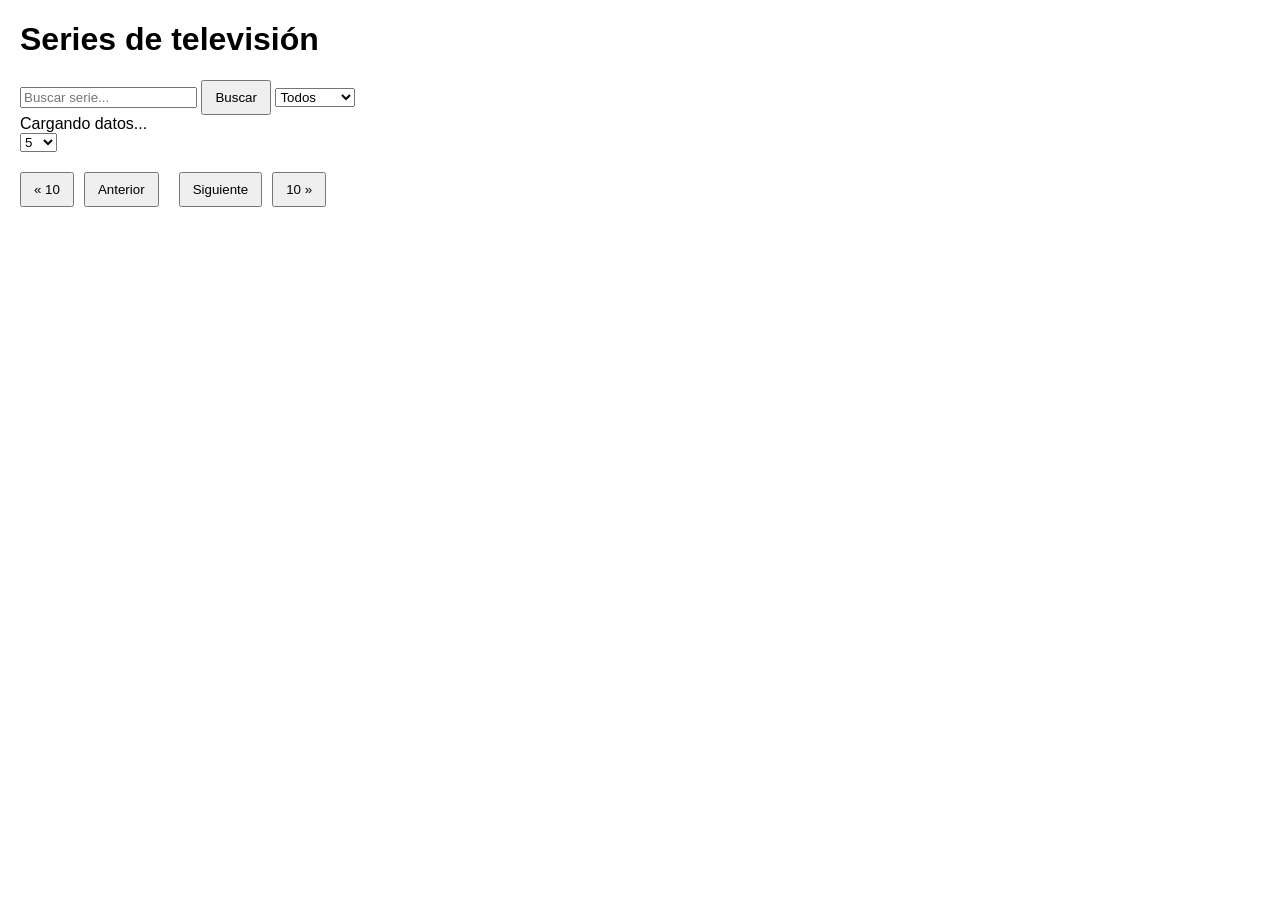
<file: Index.html>
<!DOCTYPE html>
<html lang="en">
<head>
    <meta charset="UTF-8">
    <meta name="viewport" content="width=device-width, initial-scale=1.0">
    <title>Movie Explorer</title>
    <link rel="stylesheet" href="./styles.css">
</head>
<body>
    <h1>Series de televisión</h1>
    <input type="text" id="search" placeholder="Buscar serie..." />
    <button id="search-btn">Buscar</button>
    <select id="genre-filter">
        <option value="all">Todos</option>
        <option value="Drama">Drama</option>
        <option value="Comedy">Comedia</option>
        <option value="Action">Acción</option>
        <option value="Thriller">Thriller</option>
        <option value="Romance">Romance</option>
        <option value="Science-Fiction">Sci-Fi</option>
        <option value="Horror">Terror</option>
    </select>   
    <div id="loader">Cargando datos...</div>
    <div id="error"></div>
    <select id="items-per-page">
        <option value="5">5</option>
        <option value="10">10</option>
        <option value="20">20</option>
        <option value="50">50</option>
    </select>
    <div id="controles">
        <button id="prev-10-btn">« 10</button>
        <button id="prev-btn">Anterior</button>

        <span id="page-info"></span>

        <button id="next-btn">Siguiente</button>
        <button id="next-10-btn">10 »</button>
        
    </div>
    
    <div id="galeria"></div>
    
    <script type="module" src="./scripts/main.js"></script>
</body>
</html>
</file>
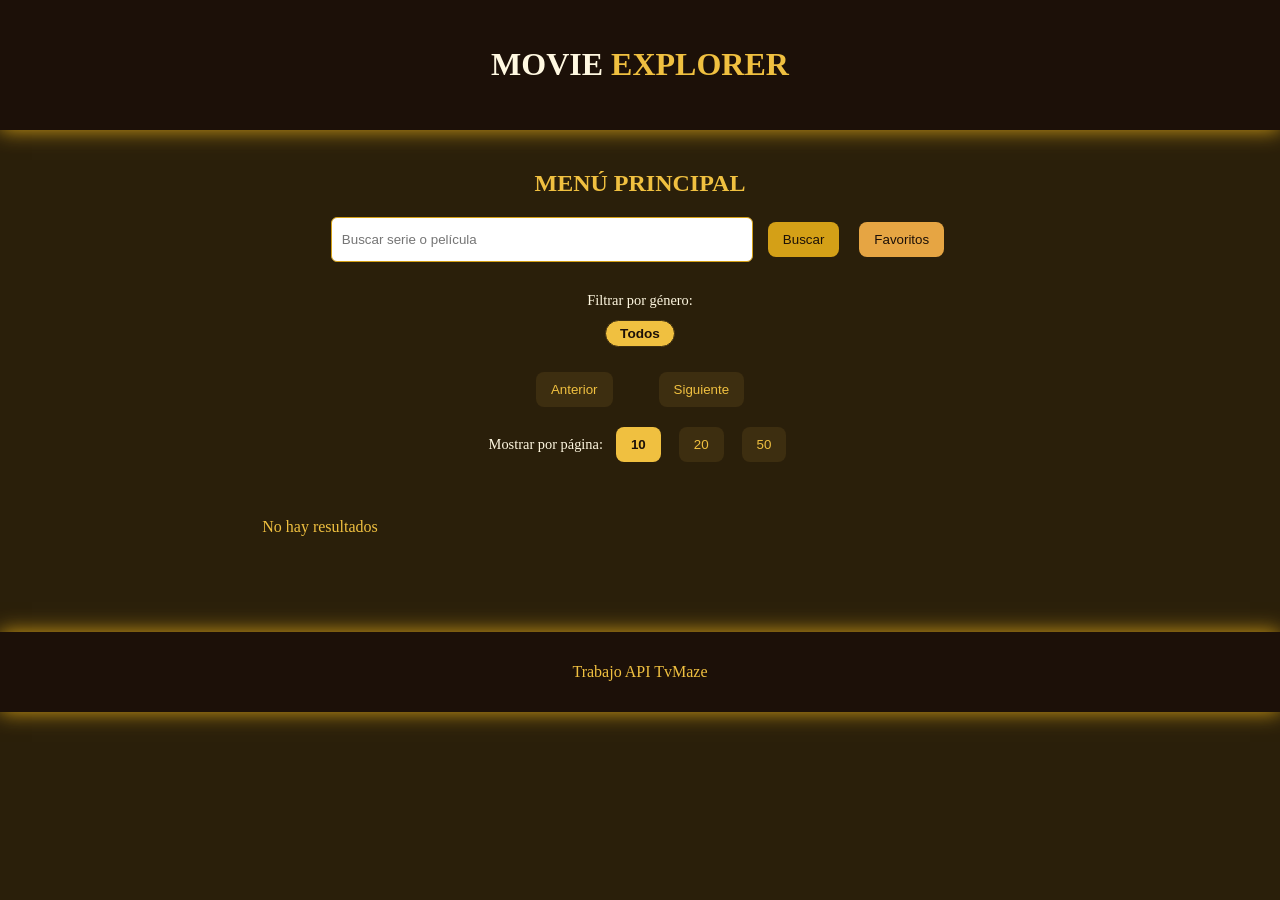
<file: index.html>
<!DOCTYPE html>
<html lang="es">
<head>
    <meta charset="UTF-8">
    <meta name="viewport" content="width=device-width, initial-scale=1.0">
    <title>Menu principal</title>
    <link rel="stylesheet" href="./css/style.css">
    <script type="module" src="./scripts/main.js"></script>
</head>
<body>
    <header class="encabezado">
        <h1 class="logo">MOVIE<span> EXPLORER</span></h1>
    </header>

    <main class="main">
        <h2 class="titulo">MENÚ PRINCIPAL</h2>

        <form id="formPelis">
            <input type="text" id="pelicula" placeholder="Buscar serie o película">
            <button type="submit" id="buscar">Buscar</button>
            <button type="button" id="favoritos">Favoritos</button>
        </form>

        <div id="historial"></div>
        <div id="filtros"></div>

        <div class="botones">
            <div class="fila-botones">
                <button id="btnPrev">Anterior</button>
                <span id="indicadorPagina"></span>
                <button id="btnNext">Siguiente</button>
            </div>
            <div class="fila-botones selector-pagina">
                <span>Mostrar por página:</span>
                <button class="btn-por-pagina" data-val="10">10</button>
                <button class="btn-por-pagina" data-val="20">20</button>
                <button class="btn-por-pagina" data-val="50">50</button>
            </div>
            <div id="paginacion"></div>
        </div>

        <div class="tarjetas"></div>

    </main>

    <footer class="footer">
        <p>Trabajo API TvMaze</p>
    </footer>
</body>
</html>
</file>
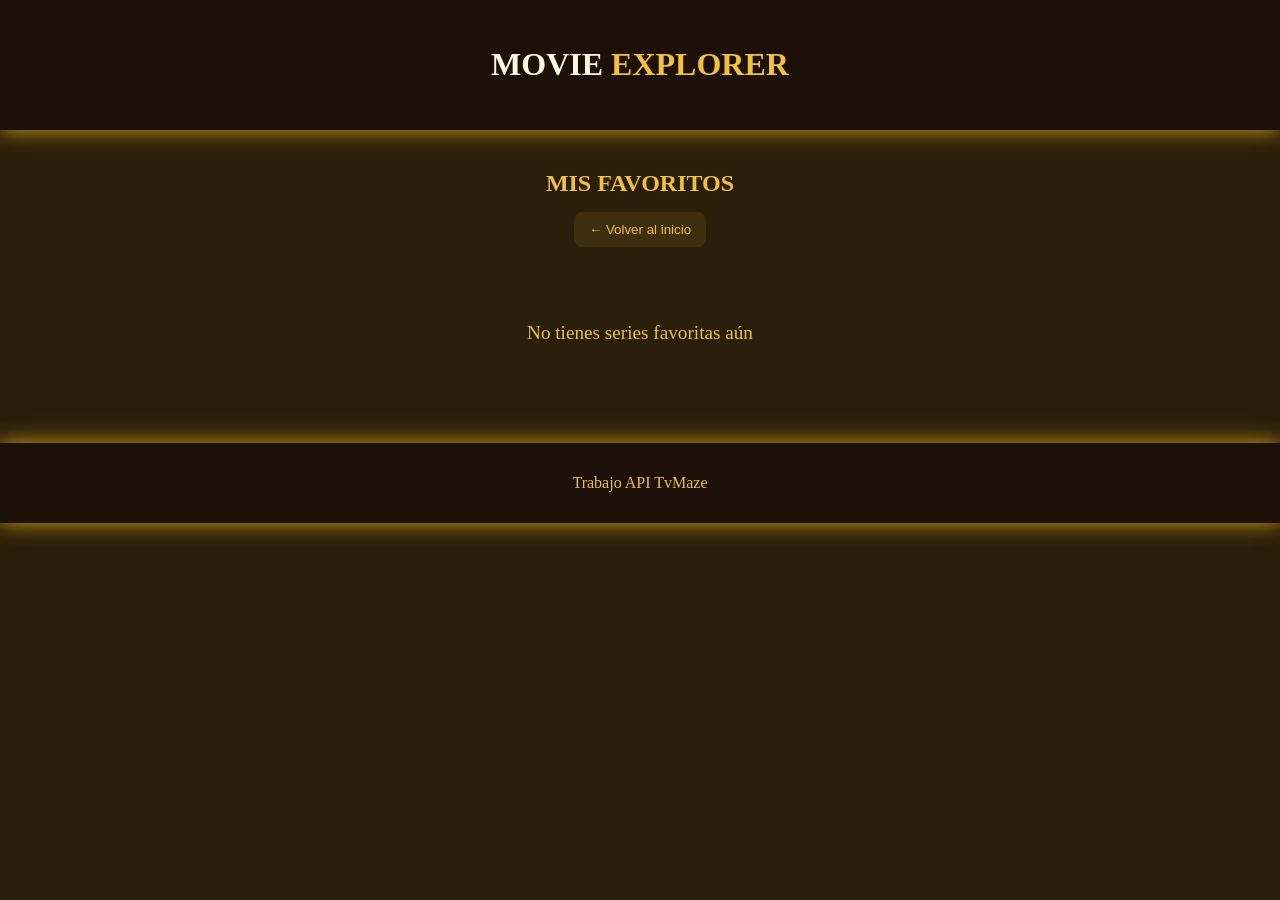
<file: favorites.html>
<!DOCTYPE html>
<html lang="es">
<head>
    <meta charset="UTF-8">
    <meta name="viewport" content="width=device-width, initial-scale=1.0">
    <title>Favoritos Movie Explorer</title>
    <link rel="stylesheet" href="./css/favorites.css">
    <script type="module" src="./scripts/favorites.js"></script>
</head>
<body>
    <header class="encabezado">
        <h1 class="logo">MOVIE<span> EXPLORER</span></h1>
    </header>

    <main class="main">
        <h2 class="titulo">MIS FAVORITOS</h2>
        <div class="fila-botones">
            <a href="index.html"><button class="btn-volver">← Volver al inicio</button></a>
        </div>
        <div class="tarjetas" id="tarjetas"></div>
    </main>

    <footer class="footer">
        <p>Trabajo API TvMaze</p>
    </footer>
</body>
</html>
</file>
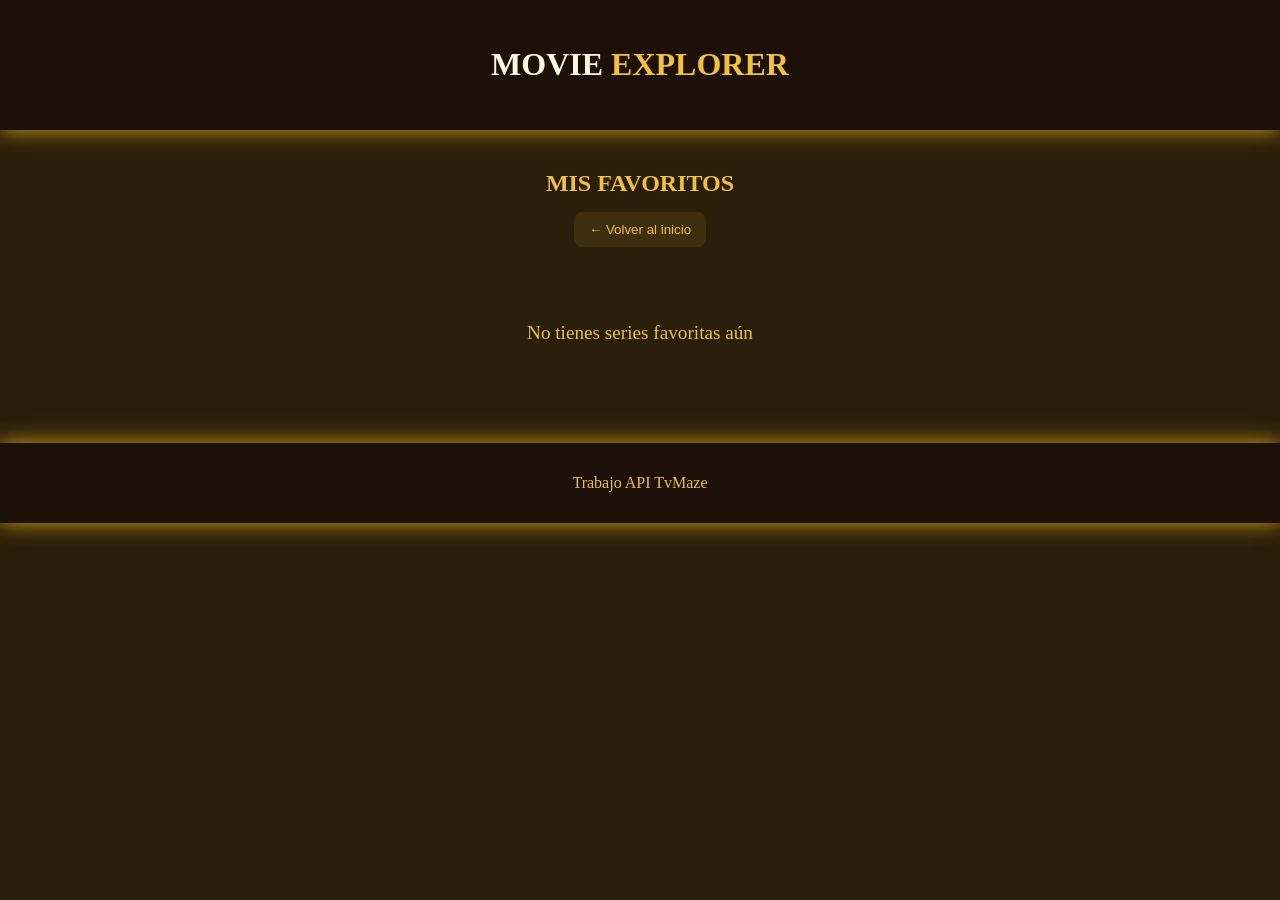
<file: Favoritos.html>
<!DOCTYPE html>
<html lang="es">
<head>
    <meta charset="UTF-8">
    <meta name="viewport" content="width=device-width, initial-scale=1.0">
    <title>Favoritos Movie Explorer</title>
    <link rel="stylesheet" href="Favoritosestilos.css">
    <script type="module" src="./Scripts/favorites.js"></script>
</head>
<body>
    <header class="encabezado">
        <h1 class="logo">MOVIE<span> EXPLORER</span></h1>
    </header>

    <main class="main">
        <h2 class="titulo">MIS FAVORITOS</h2>
        <div class="fila-botones">
            <a href="Principal.html"><button class="btn-volver">← Volver al inicio</button></a>
        </div>
        <div class="tarjetas" id="tarjetas"></div>
    </main>

    <footer class="footer">
        <p>Trabajo API TvMaze</p>
    </footer>
</body>
</html>
</file>
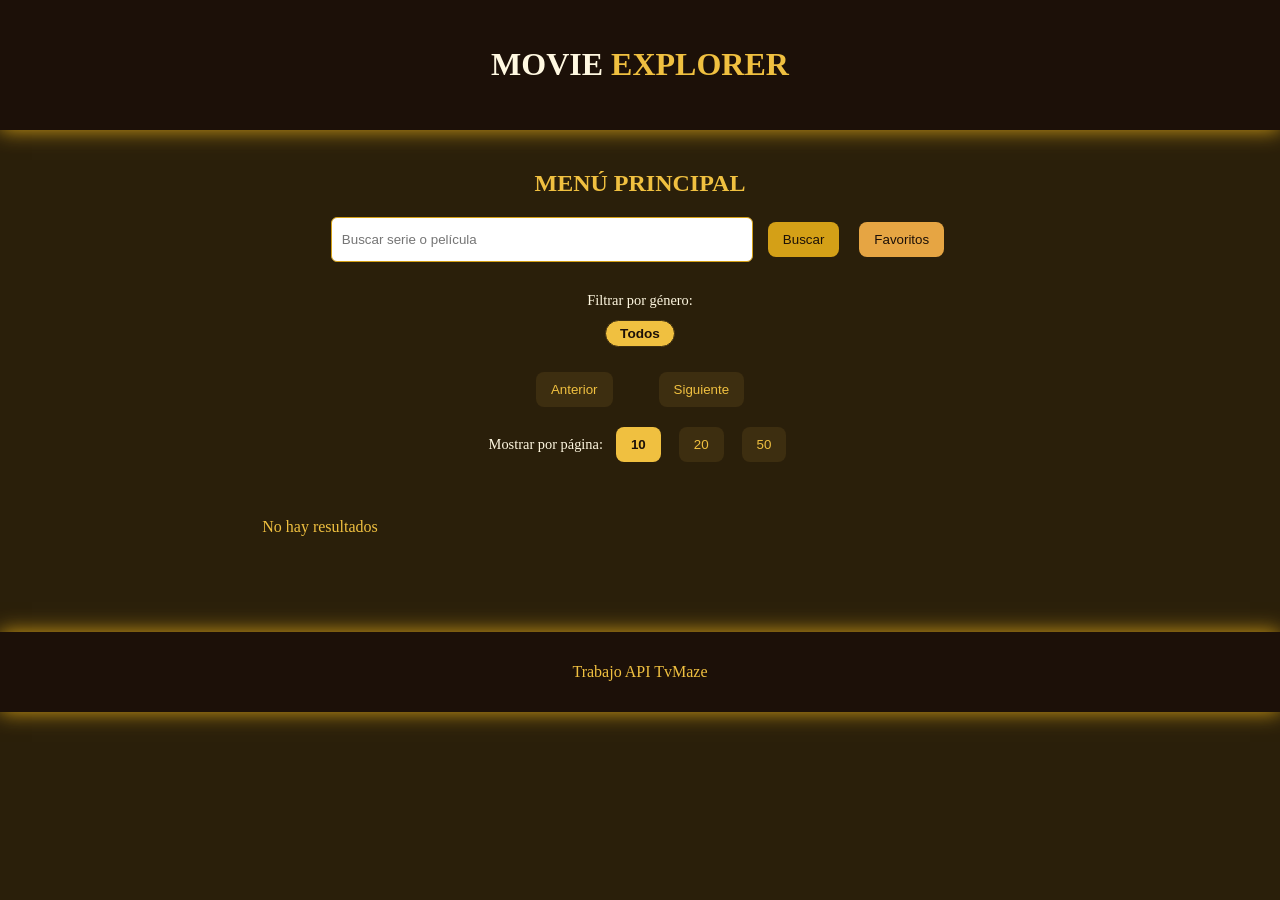
<file: Principal.html>
<!DOCTYPE html>
<html lang="es">
<head>
    <meta charset="UTF-8">
    <meta name="viewport" content="width=device-width, initial-scale=1.0">
    <title>Menu principal</title>
    <link rel="stylesheet" href="Principalestilos.css">
    <script type="module" src="./Scripts/main.js"></script>
</head>
<body>
    <header class="encabezado">
        <h1 class="logo">MOVIE<span> EXPLORER</span></h1>
    </header>

    <main class="main">
        <h2 class="titulo">MENÚ PRINCIPAL</h2>

        <form id="formPelis">
            <input type="text" id="pelicula" placeholder="Buscar serie o película">
            <button type="submit" id="buscar">Buscar</button>
            <button type="button" id="favoritos">Favoritos</button>
        </form>

        <div id="historial"></div>
        <div id="filtros"></div>

        <div class="botones">
            <div class="fila-botones">
                <button id="btnPrev">Anterior</button>
                <span id="indicadorPagina"></span>
                <button id="btnNext">Siguiente</button>
            </div>
            <div class="fila-botones selector-pagina">
                <span>Mostrar por página:</span>
                <button class="btn-por-pagina" data-val="10">10</button>
                <button class="btn-por-pagina" data-val="20">20</button>
                <button class="btn-por-pagina" data-val="50">50</button>
            </div>
            <div id="paginacion"></div>
        </div>

        <div class="tarjetas"></div>

    </main>

    <footer class="footer">
        <p>Trabajo API TvMaze</p>
    </footer>
</body>
</html>
</file>
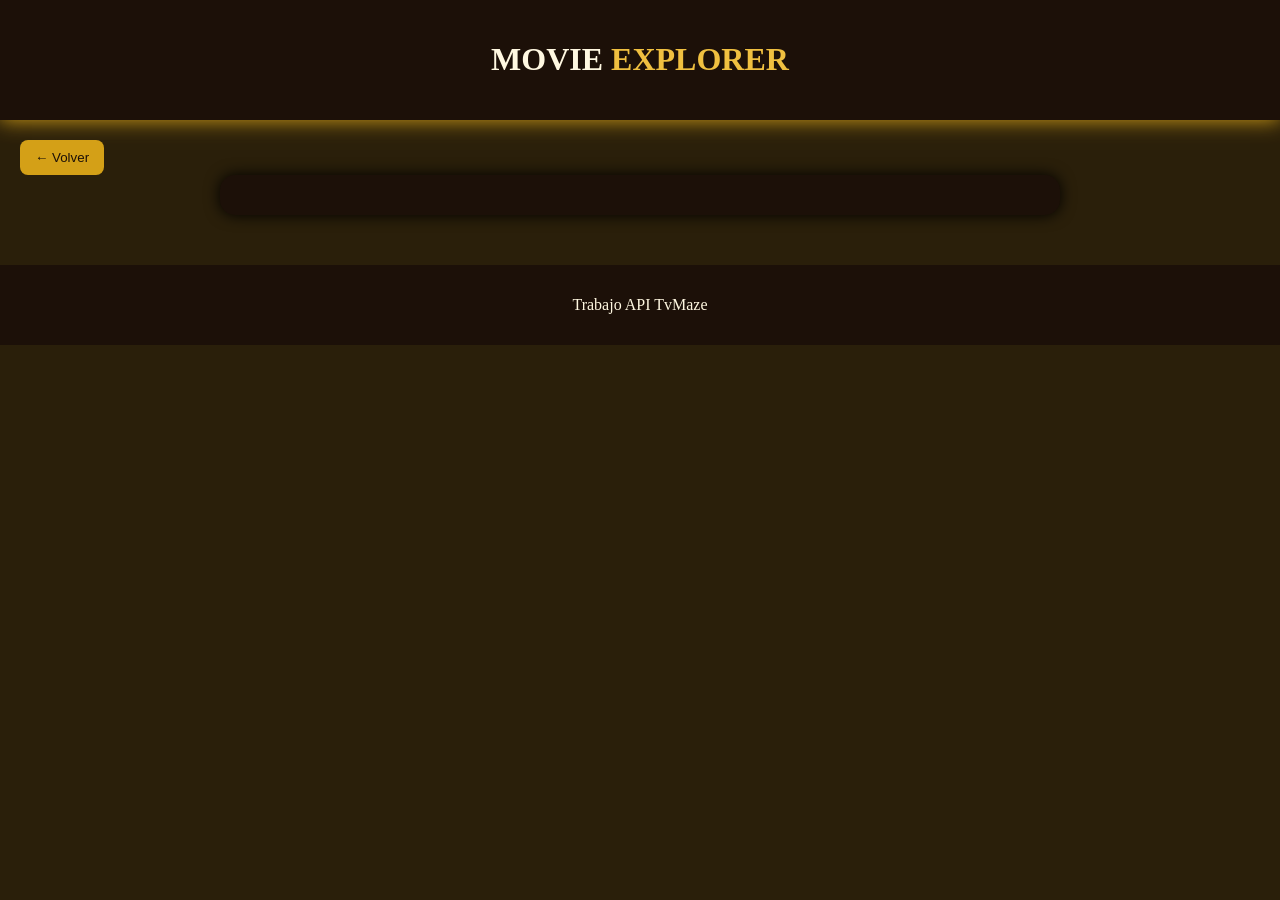
<file: show.html>
<!DOCTYPE html>
<html lang="es">
<head>
    <meta charset="UTF-8">
    <meta name="viewport" content="width=device-width, initial-scale=1.0">
    <title>Detalle de la película</title>
    <link rel="stylesheet" href="./css/show.css">
    <script type="module" src="./scripts/show.js"></script>
</head>
<body>

<header class="encabezado">
    <h1 class="logo">MOVIE<span> EXPLORER</span></h1>
</header>

<main class="main">
    <div class="fila-botones">
        <a href="index.html"><button class="btn-volver">← Volver</button></a>
    </div>

    <div id="detalle" class="detalle"></div>
</main>

<footer class="footer">
    <p>Trabajo API TvMaze</p>
</footer>

</body>
</html>
</file>
<file: styles.css>
body {
    font-family: Arial, sans-serif;
    margin: 20px;
}

#galeria {
    display: grid;
    grid-template-columns: repeat(auto-fit, minmax(250px, 1fr));
    gap: 20px;
}

.serie-card {
    border-radius: 10px;
    overflow: hidden;
    box-shadow: 0 4px 10px rgba(0,0,0,0.2);
    background: white;
    transition: transform 0.2s;
}

.serie-card:hover {
    transform: scale(1.03);
}

.obra {
    width: 100%;
    height: 300px;
    object-fit: cover;
}

.info {
    padding: 10px;
}

h2 {
    font-size: 18px;
    padding: 10px;
}

#controles {
    margin: 20px 0;
    display: flex;
    gap: 10px;
    flex-wrap: wrap;
}

button {
    padding: 8px 12px;
    cursor: pointer;
}
</file>
<file: css/style.css>
body {
    display: block;
    font-family: Georgia, serif;
    margin: 0px;
    background: #2A1F0A;
}

.encabezado {
    text-align: center;
    box-shadow: 0 0 20px #D4A017;
    background: #1C1008;
    padding: 20px;
    border: 5px solid #1C1008;
    
}

h1 {
    display: block;
    font-size: 2rem;
    color: #FFF8E1;
}

p {
    color: #F0C040;
}

.titulo {
    color: #F0C040;
    text-align: center;
    margin: 5px 0px 0px;
}

.logo span {
    color: #F0C040;
}

form {
    display: flex;
    justify-content: center;
    gap: 10px;
    margin-bottom: 30px;
    margin-top: 20px;
}

input {
    padding: 10px;
    border: 1px solid #D4A017;
    border-radius: 6px;
    width: 100%;
    max-width: 400px;
   
}

.main {
    padding: 20px;
    margin: auto;
}

.titulo {
    text-align: center;
    margin: 20px 0px 10px;
}

.tarjetas {
    display: grid;
    grid-template-columns: repeat(1, 1fr);
    margin-bottom: 30px;
    gap: 20px;
    text-align: center;
    justify-content: center;
}

.tarjeta {
    text-align: center;
    background: #1C1008;
    padding: 25px 10px;
    border-radius: 20px;
    border: 2px solid #3D2E10;
    transform: scale(1);
    box-shadow: 0 1px 10px #1C1008;
    transition: transform 0.3s ease, box-shadow 0.3s ease;
    color: #FFF8E1;
    cursor: pointer;
}

.tarjeta:hover {
    transform: scale(1.08);
    box-shadow: 0 3px 25px #D4A017;
}

#resultado {
    display: grid;
    grid-template-columns: 1fr;
    justify-items: center;
}

button {
    padding: 10px 15px;
    margin: 5px;
    border: none;
    border-radius: 8px;
    background-color: #3D2E10;
    color: #F0C040;
    cursor: pointer;
    transition: 0.3s;
    
}

button:hover {
    background-color: #D4A017;
    
}

.botones {
    display: flex;
    flex-direction: column;
    align-items: center;
    gap: 10px;
    margin-top: 15px;
    margin-bottom: 20px;
}

.fila-botones {
    display: flex;
    justify-content: center;
    gap: 8px;
    flex-wrap: wrap;
}

@keyframes pulse {
    from {
        transform: scaleX(1.0);
    }
    to {
        transform: scaleX(0.95);
    }
}

.footer  {
    background: #1C1008;
    text-align: center;
    padding: 15px;
    margin-top: 30px;
    box-shadow: 0 0 20px #D4A017;
}

@media (min-width: 600px) {
    .tarjetas {
        grid-template-columns: repeat(2, 250px);
    }
}

@media (min-width: 900px) {
    .tarjetas {
        grid-template-columns: repeat(3, 250px);
    }
}

@media (min-width: 1200px) {
    .tarjetas {
        grid-template-columns: repeat(3, 300px);
    }
}

#menos2, #mas2, #menos5, #mas5 {
    background-color: #F0C040;
    color: #1C1008;
    
}

#menos2:hover, #mas2:hover, #menos5:hover, #mas5:hover {
    background-color: #D4A017;
    color: #1C1008;
}

#paginacion {
    display: flex;
    justify-content: center;
    flex-wrap: wrap;
    gap: 5px;
    margin-top: 5px;
}

#paginacion button {
    margin: 3px;
    padding: 8px 12px;
    border-radius: 6px;
    border: none;
    cursor: pointer;
}

#buscar {
    background-color: #D4A017;
    color: #1C1008;
    
}

#buscar:hover {
    background-color: #D4A017;
    color: #1C1008;
}

#favoritos {
    background-color: #e6a543;
    color: #1C1008;
    
}

#favoritos:hover {
    background-color:#D4A017;
    color: #1C1008;
}

#buscar:hover{
    background-color:#F0C040;
}
.tarjeta img {
    width: 100%;
    height: 280px;
    object-fit: cover;
    border-radius: 10px;
    margin-bottom: 10px;
}

.tarjeta .generos {
    font-size: 0.85rem;
    color: #D4A017;
    margin: 4px 0;
}

.tarjeta .rating {
    font-size: 0.9rem;
    color: #FFF8E1;
    margin: 4px 0;
}

.tarjeta-botones {
    display: flex;
    flex-direction: column;
    gap: 8px;
    margin-top: 10px;
}

.tarjeta-botones a {
    text-decoration: none;
}

.btn-detalle {
    width: 100%;
    background-color: #3D2E10;
    color: #F0C040;
}

.btn-favorito {
    width: 100%;
    background-color: #D4A017;
    color: #1C1008;
}

#indicadorPagina {
    color: #F0C040;
    font-size: 0.95rem;
    padding: 0 10px;
    align-self: center;
}

.selector-pagina {
    align-items: center;
}

.selector-pagina span {
    color: #FFF8E1;
    font-size: 0.9rem;
}

.btn-por-pagina.activo {
    background-color: #F0C040;
    color: #1C1008;
    font-weight: bold;
}

#paginacion button.pagina-activa {
    background-color: #F0C040;
    color: #1C1008;
    font-weight: bold;
}

#indicadorPagina {
    color: #F0C040;
    font-size: 0.95rem;
    padding: 0 10px;
    align-self: center;
}

.selector-pagina {
    align-items: center;
}

.selector-pagina span {
    color: #FFF8E1;
    font-size: 0.9rem;
}

.btn-por-pagina.activo {
    background-color: #F0C040;
    color: #1C1008;
    font-weight: bold;
}

#paginacion button.pagina-activa {
    background-color: #F0C040;
    color: #1C1008;
    font-weight: bold;
}

#historial {
    text-align: center;
    margin: 10px 0;
}

.historial-titulo {
    color: #FFF8E1;
    font-size: 0.9rem;
    margin-bottom: 6px;
}

.historial-lista {
    display: flex;
    flex-wrap: wrap;
    justify-content: center;
    gap: 8px;
}

.btn-historial {
    background-color: #1C1008;
    color: #D4A017;
    border: 1px solid #D4A017;
    padding: 5px 12px;
    border-radius: 20px;
    font-size: 0.85rem;
    cursor: pointer;
    transition: 0.3s;
}

.btn-historial:hover {
    background-color: #D4A017;
    color: #1C1008;
}

#filtros {
    text-align: center;
    margin: 10px 0 15px;
}

.filtros-titulo {
    color: #FFF8E1;
    font-size: 0.9rem;
    margin-bottom: 6px;
}

.filtros-lista {
    display: flex;
    flex-wrap: wrap;
    justify-content: center;
    gap: 8px;
}

.btn-filtro {
    background-color: #1C1008;
    color: #F0C040;
    border: 1px solid #3D2E10;
    padding: 5px 14px;
    border-radius: 20px;
    font-size: 0.85rem;
    cursor: pointer;
    transition: 0.3s;
}

.btn-filtro:hover {
    background-color: #3D2E10;
}

.btn-filtro.activo {
    background-color: #F0C040;
    color: #1C1008;
    font-weight: bold;
}
</file>
<file: css/favorites.css>
body {
    display: block;
    font-family: Georgia, serif;
    margin: 0px;
    background: #2A1F0A;
}

.encabezado {
    text-align: center;
    box-shadow: 0 0 20px #D4A017;
    background: #1C1008;
    padding: 20px;
    border: 5px solid #1C1008;
}

h1 {
    display: block;
    font-size: 2rem;
    color: #FFF8E1;
}

p {
    color: #F0C040;
}

.titulo {
    color: #F0C040;
    text-align: center;
    margin: 20px 0px 10px;
}

.logo span {
    color: #F0C040;
}

.main {
    padding: 20px;
    margin: auto;
}

.fila-botones {
    display: flex;
    justify-content: center;
    margin-bottom: 20px;
}

.btn-volver {
    padding: 10px 15px;
    border: none;
    border-radius: 8px;
    background-color: #3D2E10;
    color: #F0C040;
    cursor: pointer;
    transition: 0.3s;
    text-decoration: none;
}

.btn-volver:hover {
    background-color: #D4A017;
    color: #1C1008;
}

.tarjetas {
    display: grid;
    grid-template-columns: repeat(1, 1fr);
    margin-bottom: 30px;
    gap: 20px;
    text-align: center;
    justify-content: center;
}

.tarjeta {
    text-align: center;
    background: #1C1008;
    padding: 25px 10px;
    border-radius: 20px;
    border: 2px solid #3D2E10;
    box-shadow: 0 1px 10px #1C1008;
    transition: transform 0.3s ease, box-shadow 0.3s ease;
    color: #FFF8E1;
}

.tarjeta:hover {
    transform: scale(1.08);
    box-shadow: 0 3px 25px #D4A017;
}

.tarjeta img {
    width: 100%;
    height: 280px;
    object-fit: cover;
    border-radius: 10px;
    margin-bottom: 10px;
}

.tarjeta h3 {
    color: #FFF8E1;
    margin: 8px 0 4px;
}

.tarjeta .generos {
    font-size: 0.85rem;
    color: #D4A017;
    margin: 4px 0;
}

.tarjeta .rating {
    font-size: 0.9rem;
    color: #FFF8E1;
    margin: 4px 0;
}

.tarjeta-botones {
    display: flex;
    flex-direction: column;
    gap: 8px;
    margin-top: 10px;
}

.tarjeta-botones a {
    text-decoration: none;
}

button {
    padding: 10px 15px;
    margin: 5px;
    border: none;
    border-radius: 8px;
    background-color: #3D2E10;
    color: #F0C040;
    cursor: pointer;
    transition: 0.3s;
}

button:hover {
    background-color: #D4A017;
}

.btn-detalle {
    width: 100%;
    background-color: #3D2E10;
    color: #F0C040;
}

.btn-eliminar {
    width: 100%;
    background-color: #8B0000;
    color: #FFF8E1;
}

.btn-eliminar:hover {
    background-color: #cc0000;
    color: #FFF8E1;
}

.mensaje-vacio {
    text-align: center;
    color: #F0C040;
    font-size: 1.2rem;
    margin-top: 50px;
    grid-column: 1 / -1;
    width: 100%;
}

.footer {
    background: #1C1008;
    text-align: center;
    padding: 15px;
    margin-top: 30px;
    box-shadow: 0 0 20px #D4A017;
}

@media (min-width: 600px) {
    .tarjetas {
        grid-template-columns: repeat(2, 250px);
        justify-content: center;
    }
}

@media (min-width: 900px) {
    .tarjetas {
        grid-template-columns: repeat(3, 250px);
        justify-content: center;
    }
}

@media (min-width: 1200px) {
    .tarjetas {
        grid-template-columns: repeat(3, 300px);
        justify-content: center;
    }
}
</file>
<file: Favoritosestilos.css>
body {
    display: block;
    font-family: Georgia, serif;
    margin: 0px;
    background: #2A1F0A;
}

.encabezado {
    text-align: center;
    box-shadow: 0 0 20px #D4A017;
    background: #1C1008;
    padding: 20px;
    border: 5px solid #1C1008;
}

h1 {
    display: block;
    font-size: 2rem;
    color: #FFF8E1;
}

p {
    color: #F0C040;
}

.titulo {
    color: #F0C040;
    text-align: center;
    margin: 20px 0px 10px;
}

.logo span {
    color: #F0C040;
}

.main {
    padding: 20px;
    margin: auto;
}

.fila-botones {
    display: flex;
    justify-content: center;
    margin-bottom: 20px;
}

.btn-volver {
    padding: 10px 15px;
    border: none;
    border-radius: 8px;
    background-color: #3D2E10;
    color: #F0C040;
    cursor: pointer;
    transition: 0.3s;
    text-decoration: none;
}

.btn-volver:hover {
    background-color: #D4A017;
    color: #1C1008;
}

.tarjetas {
    display: grid;
    grid-template-columns: repeat(1, 1fr);
    margin-bottom: 30px;
    gap: 20px;
    text-align: center;
    justify-content: center;
}

.tarjeta {
    text-align: center;
    background: #1C1008;
    padding: 25px 10px;
    border-radius: 20px;
    border: 2px solid #3D2E10;
    box-shadow: 0 1px 10px #1C1008;
    transition: transform 0.3s ease, box-shadow 0.3s ease;
    color: #FFF8E1;
}

.tarjeta:hover {
    transform: scale(1.08);
    box-shadow: 0 3px 25px #D4A017;
}

.tarjeta img {
    width: 100%;
    height: 280px;
    object-fit: cover;
    border-radius: 10px;
    margin-bottom: 10px;
}

.tarjeta h3 {
    color: #FFF8E1;
    margin: 8px 0 4px;
}

.tarjeta .generos {
    font-size: 0.85rem;
    color: #D4A017;
    margin: 4px 0;
}

.tarjeta .rating {
    font-size: 0.9rem;
    color: #FFF8E1;
    margin: 4px 0;
}

.tarjeta-botones {
    display: flex;
    flex-direction: column;
    gap: 8px;
    margin-top: 10px;
}

.tarjeta-botones a {
    text-decoration: none;
}

button {
    padding: 10px 15px;
    margin: 5px;
    border: none;
    border-radius: 8px;
    background-color: #3D2E10;
    color: #F0C040;
    cursor: pointer;
    transition: 0.3s;
}

button:hover {
    background-color: #D4A017;
}

.btn-detalle {
    width: 100%;
    background-color: #3D2E10;
    color: #F0C040;
}

.btn-eliminar {
    width: 100%;
    background-color: #8B0000;
    color: #FFF8E1;
}

.btn-eliminar:hover {
    background-color: #cc0000;
    color: #FFF8E1;
}

.mensaje-vacio {
    text-align: center;
    color: #F0C040;
    font-size: 1.2rem;
    margin-top: 50px;
    grid-column: 1 / -1;
    width: 100%;
}

.footer {
    background: #1C1008;
    text-align: center;
    padding: 15px;
    margin-top: 30px;
    box-shadow: 0 0 20px #D4A017;
}

@media (min-width: 600px) {
    .tarjetas {
        grid-template-columns: repeat(2, 250px);
        justify-content: center;
    }
}

@media (min-width: 900px) {
    .tarjetas {
        grid-template-columns: repeat(3, 250px);
        justify-content: center;
    }
}

@media (min-width: 1200px) {
    .tarjetas {
        grid-template-columns: repeat(3, 300px);
        justify-content: center;
    }
}
</file>
<file: Principalestilos.css>
body {
    display: block;
    font-family: Georgia, serif;
    margin: 0px;
    background: #2A1F0A;
}

.encabezado {
    text-align: center;
    box-shadow: 0 0 20px #D4A017;
    background: #1C1008;
    padding: 20px;
    border: 5px solid #1C1008;
    
}

h1 {
    display: block;
    font-size: 2rem;
    color: #FFF8E1;
}

p {
    color: #F0C040;
}

.titulo {
    color: #F0C040;
    text-align: center;
    margin: 5px 0px 0px;
}

.logo span {
    color: #F0C040;
}

form {
    display: flex;
    justify-content: center;
    gap: 10px;
    margin-bottom: 30px;
    margin-top: 20px;
}

input {
    padding: 10px;
    border: 1px solid #D4A017;
    border-radius: 6px;
    width: 100%;
    max-width: 400px;
   
}

.main {
    padding: 20px;
    margin: auto;
}

.titulo {
    text-align: center;
    margin: 20px 0px 10px;
}

.tarjetas {
    display: grid;
    grid-template-columns: repeat(1, 1fr);
    margin-bottom: 30px;
    gap: 20px;
    text-align: center;
    justify-content: center;
}

.tarjeta {
    text-align: center;
    background: #1C1008;
    padding: 25px 10px;
    border-radius: 20px;
    border: 2px solid #3D2E10;
    transform: scale(1);
    box-shadow: 0 1px 10px #1C1008;
    transition: transform 0.3s ease, box-shadow 0.3s ease;
    color: #FFF8E1;
    cursor: pointer;
}

.tarjeta:hover {
    transform: scale(1.08);
    box-shadow: 0 3px 25px #D4A017;
}

#resultado {
    display: grid;
    grid-template-columns: 1fr;
    justify-items: center;
}

button {
    padding: 10px 15px;
    margin: 5px;
    border: none;
    border-radius: 8px;
    background-color: #3D2E10;
    color: #F0C040;
    cursor: pointer;
    transition: 0.3s;
    
}

button:hover {
    background-color: #D4A017;
    
}

.botones {
    display: flex;
    flex-direction: column;
    align-items: center;
    gap: 10px;
    margin-top: 15px;
    margin-bottom: 20px;
}

.fila-botones {
    display: flex;
    justify-content: center;
    gap: 8px;
    flex-wrap: wrap;
}

@keyframes pulse {
    from {
        transform: scaleX(1.0);
    }
    to {
        transform: scaleX(0.95);
    }
}

.footer  {
    background: #1C1008;
    text-align: center;
    padding: 15px;
    margin-top: 30px;
    box-shadow: 0 0 20px #D4A017;
}

@media (min-width: 600px) {
    .tarjetas {
        grid-template-columns: repeat(2, 250px);
    }
}

@media (min-width: 900px) {
    .tarjetas {
        grid-template-columns: repeat(3, 250px);
    }
}

@media (min-width: 1200px) {
    .tarjetas {
        grid-template-columns: repeat(3, 300px);
    }
}

#menos2, #mas2, #menos5, #mas5 {
    background-color: #F0C040;
    color: #1C1008;
    
}

#menos2:hover, #mas2:hover, #menos5:hover, #mas5:hover {
    background-color: #D4A017;
    color: #1C1008;
}

#paginacion {
    display: flex;
    justify-content: center;
    flex-wrap: wrap;
    gap: 5px;
    margin-top: 5px;
}

#paginacion button {
    margin: 3px;
    padding: 8px 12px;
    border-radius: 6px;
    border: none;
    cursor: pointer;
}

#buscar {
    background-color: #D4A017;
    color: #1C1008;
    
}

#buscar:hover {
    background-color: #D4A017;
    color: #1C1008;
}

#favoritos {
    background-color: #e6a543;
    color: #1C1008;
    
}

#favoritos:hover {
    background-color:#D4A017;
    color: #1C1008;
}

#buscar:hover{
    background-color:#F0C040;
}
.tarjeta img {
    width: 100%;
    height: 280px;
    object-fit: cover;
    border-radius: 10px;
    margin-bottom: 10px;
}

.tarjeta .generos {
    font-size: 0.85rem;
    color: #D4A017;
    margin: 4px 0;
}

.tarjeta .rating {
    font-size: 0.9rem;
    color: #FFF8E1;
    margin: 4px 0;
}

.tarjeta-botones {
    display: flex;
    flex-direction: column;
    gap: 8px;
    margin-top: 10px;
}

.tarjeta-botones a {
    text-decoration: none;
}

.btn-detalle {
    width: 100%;
    background-color: #3D2E10;
    color: #F0C040;
}

.btn-favorito {
    width: 100%;
    background-color: #D4A017;
    color: #1C1008;
}

#indicadorPagina {
    color: #F0C040;
    font-size: 0.95rem;
    padding: 0 10px;
    align-self: center;
}

.selector-pagina {
    align-items: center;
}

.selector-pagina span {
    color: #FFF8E1;
    font-size: 0.9rem;
}

.btn-por-pagina.activo {
    background-color: #F0C040;
    color: #1C1008;
    font-weight: bold;
}

#paginacion button.pagina-activa {
    background-color: #F0C040;
    color: #1C1008;
    font-weight: bold;
}

#indicadorPagina {
    color: #F0C040;
    font-size: 0.95rem;
    padding: 0 10px;
    align-self: center;
}

.selector-pagina {
    align-items: center;
}

.selector-pagina span {
    color: #FFF8E1;
    font-size: 0.9rem;
}

.btn-por-pagina.activo {
    background-color: #F0C040;
    color: #1C1008;
    font-weight: bold;
}

#paginacion button.pagina-activa {
    background-color: #F0C040;
    color: #1C1008;
    font-weight: bold;
}

#historial {
    text-align: center;
    margin: 10px 0;
}

.historial-titulo {
    color: #FFF8E1;
    font-size: 0.9rem;
    margin-bottom: 6px;
}

.historial-lista {
    display: flex;
    flex-wrap: wrap;
    justify-content: center;
    gap: 8px;
}

.btn-historial {
    background-color: #1C1008;
    color: #D4A017;
    border: 1px solid #D4A017;
    padding: 5px 12px;
    border-radius: 20px;
    font-size: 0.85rem;
    cursor: pointer;
    transition: 0.3s;
}

.btn-historial:hover {
    background-color: #D4A017;
    color: #1C1008;
}

#filtros {
    text-align: center;
    margin: 10px 0 15px;
}

.filtros-titulo {
    color: #FFF8E1;
    font-size: 0.9rem;
    margin-bottom: 6px;
}

.filtros-lista {
    display: flex;
    flex-wrap: wrap;
    justify-content: center;
    gap: 8px;
}

.btn-filtro {
    background-color: #1C1008;
    color: #F0C040;
    border: 1px solid #3D2E10;
    padding: 5px 14px;
    border-radius: 20px;
    font-size: 0.85rem;
    cursor: pointer;
    transition: 0.3s;
}

.btn-filtro:hover {
    background-color: #3D2E10;
}

.btn-filtro.activo {
    background-color: #F0C040;
    color: #1C1008;
    font-weight: bold;
}
</file>
<file: css/show.css>
body {
    font-family: Georgia, serif;
    margin: 0;
    background: #2A1F0A;
    color: #FFF8E1;
}

.encabezado {
    text-align: center;
    background: #1C1008;
    padding: 20px;
    box-shadow: 0 0 20px #D4A017;
}

.logo span {
    color: #F0C040;
}

.main {
    padding: 20px;
}

.detalle {
    max-width: 800px;
    margin: auto;
    background: #1C1008;
    padding: 20px;
    border-radius: 15px;
    box-shadow: 0 0 15px #000;
}

.detalle img {
    width: 100%;
    max-height: 400px;
    object-fit: cover;
    border-radius: 10px;
}

.detalle h2 {
    margin-top: 15px;
}

.detalle p {
    margin: 8px 0;
}

.btn-volver,
.btn-favorito {
    padding: 10px 15px;
    border: none;
    border-radius: 8px;
    background-color: #D4A017;
    color: #1C1008;
    cursor: pointer;
}

.btn-favorito {
    margin-top: 15px;
}

.btn-volver:hover,
.btn-favorito:hover {
    background-color: #F0C040;
}

.footer {
    text-align: center;
    padding: 15px;
    background: #1C1008;
    margin-top: 30px;
}
</file>
